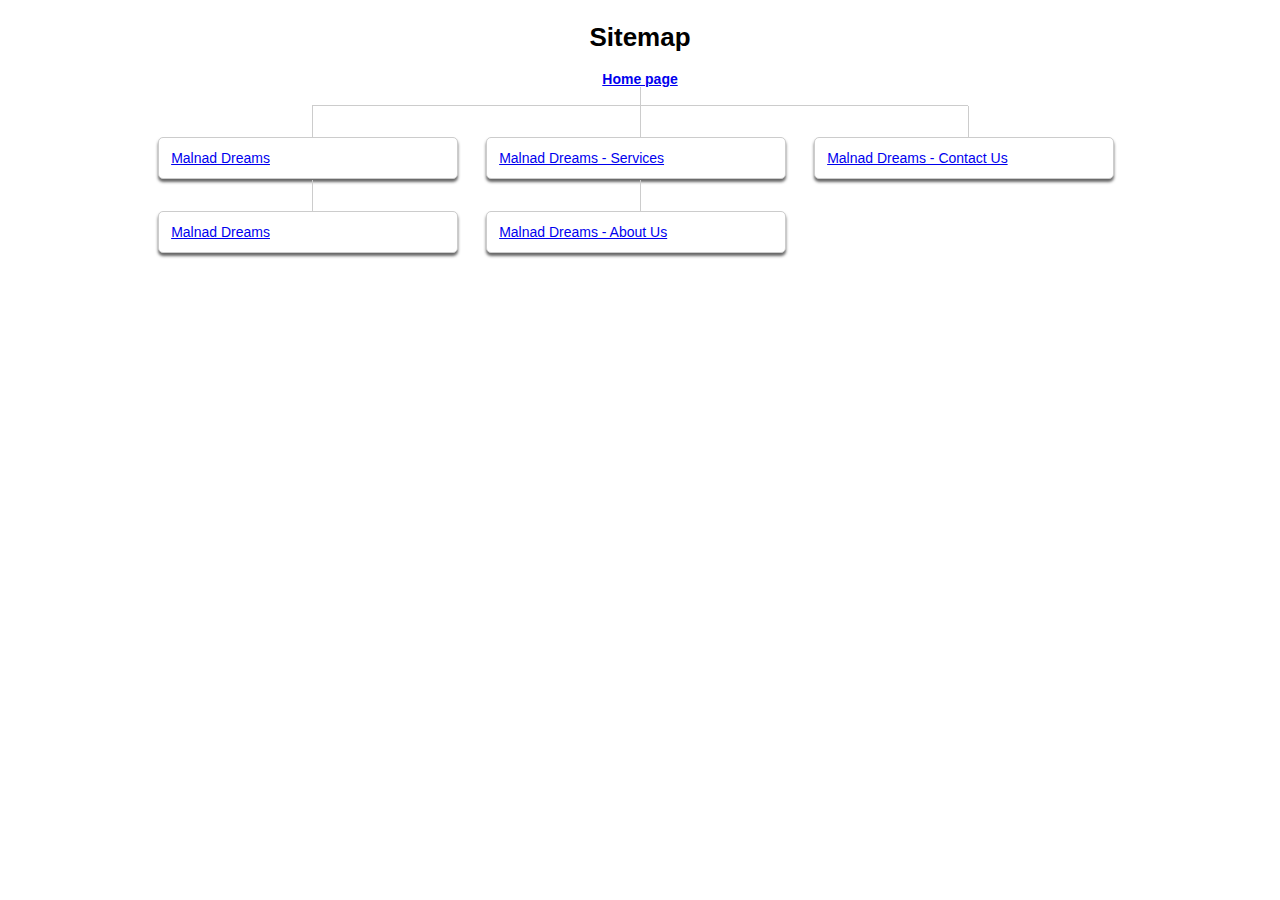
<file: sitemap.html>
﻿<!DOCTYPE HTML>
<html>

<head>
    <title>Sitemap</title>
    <meta name="description" content="Sitemap" />
    <meta name="keywords" content="Sitemap" />
    <meta name="generator" content="Mystemapgenerator.com HTML Sitemap" />
    <meta charset="utf-8" />
    <meta name="viewport" content="width=device-width, initial-scale=1, user-scalable=yes" />
    <style type="text/css">
        * {
            box-sizing: border-box;
        }
        
        body {
            background: #fff;
            max-width: 980px;
            margin: 0 auto;
            padding: 5px;
            font: 14px "Arial", Tahoma, sans-serif;
        }
        
        h1 {
            font-size: 26px;
        }
        
        div.section {
            overflow: hidden;
            width: 100%;
            -webkit-column-count: 3;
            -moz-column-count: 3;
            column-count: 3;
            padding-top: 50px;
        }
        
        div.section div {
            display: inline-block;
            border: #ccc solid 1px;
            border-radius: 5px;
            width: 30%;
            min-width: 300px;
            max-width: 99%;
            margin: 16px 1%;
            padding: 12px;
            background: #fff;
            box-shadow: 0 3px 3px #666;
        }
        
        div.section div:before {
            display: block;
            content: "";
            position: relative;
            left: 50%;
            width: 1px;
            height: 32px;
            margin: -44px 0 12px 4px;
            background: #ccc;
        }
        
        div.section p {
            font-weight: bold;
            text-align: center;
            overflow: hidden;
            position: absolute;
            width: 100%;
            left: 0;
            margin-top: -50px;
        }
        
        div.section p:after {
            display: block;
            content: "";
            position: relative;
            width: 67.5%;
            max-width: 656px;
            height: 1px;
            box-sizing: border-box;
            margin: -14px auto 0 auto;
            background: #ccc;
        }
        
        div.section p a {
            margin: 0 auto;
            float: none;
        }
        
        div.section p a:after {
            display: block;
            content: "";
            position: relative;
            left: 50%;
            width: 1px;
            height: 32px;
            background: #ccc;
        }
        
        div.PageBreak {
            margin-top: 16px;
        }
        
        div.PageBreak span {
            font-weight: bold;
        }
        
        div.footerinfo {
            margin-top: 16px;
            color: #666;
            font-size: 12px;
            text-align: right;
        }
        
        div.footerinfo * {
            font-size: 12px;
        }
        
        @media only screen and (max-width:800px) {
            div.section div {
                width: 50%;
            }
            div.section {
                -webkit-column-count: 2;
                -moz-column-count: 2;
                column-count: 2;
            }
        }
        
        @media only screen and (max-width:500px) {
            div.section div {
                width: 100%;
            }
            div.section {
                -webkit-column-count: 1;
                -moz-column-count: 1;
                column-count: 1;
            }
            div.section p:after,
            div.section p a:after {
                display: none;
            }
        }
    </style>
</head>

<body>
    <center>
        <h1>Sitemap</h1>
    </center>
    <div class="section">
        <p><a href="https://malnaddreams.com/">Home page</a></p>
        <div><a href="https://malnaddreams.com/">Malnad Dreams</a></div>

        <div><a href="https://malnaddreams.com/index.html">Malnad Dreams</a></div>

        <div><a href="https://malnaddreams.com/packages.html">Malnad Dreams - Services</a></div>

        <div><a href="https://malnaddreams.com/about-us.html">Malnad Dreams - About Us</a></div>

        <div><a href="https://malnaddreams.com/contact.html">Malnad Dreams - Contact Us</a></div>
    </div>
</body>

</html>
</file>
